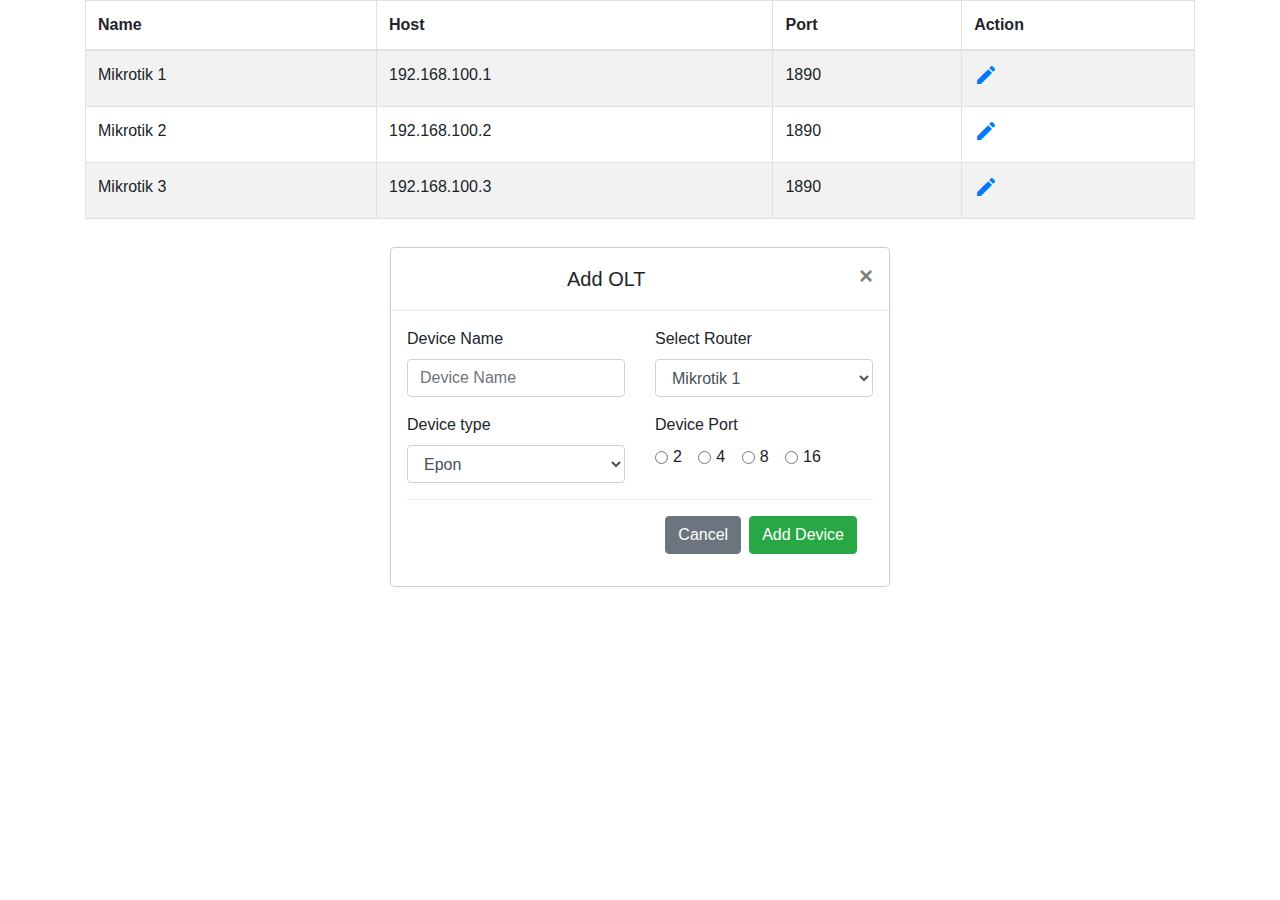
<file: flask-app/templates/rename.html>
<!DOCTYPE html>
<html>

<head>
    <title>Editable Table</title>
    <!-- Bootstrap CSS -->
    <link rel="stylesheet" href="https://maxcdn.bootstrapcdn.com/bootstrap/4.0.0/css/bootstrap.min.css">
    <link rel="stylesheet" href="https://fonts.googleapis.com/icon?family=Material+Icons">
</head>

<body>
    <div class="container">
        <table class="table table-hover table-striped table-bordered">
            <thead>
                <tr>
                    <th>Name</th>
                    <th>Host</th>
                    <th>Port</th>
                    <th>Action</th>
                </tr>
            </thead>
            <tbody>
                <tr>
                    <td>Mikrotik 1</td>
                    <td>192.168.100.1</td>
                    <td>1890</td>
                    <td>
                        <a href="#editModal" class="edit-btn" data-toggle="modal"><i class="material-icons"
                                data-toggle="#editModal" title="Edit">&#xE254;</i></a>



                    </td>
                </tr>
                <tr>
                    <td>Mikrotik 2</td>
                    <td>192.168.100.2</td>
                    <td>1890</td>
                    <td>
                        <a href="#editModal" class="edit" data-toggle="modal"><i class="material-icons"
                                data-toggle="#editModal" title="Edit">&#xE254;</i></a>



                    </td>
                </tr>
                <tr>
                    <td>Mikrotik 3</td>
                    <td>192.168.100.3</td>
                    <td>1890</td>
                    <td>
                        <a href="#editModal" class="edit" data-toggle="modal"><i class="material-icons"
                                data-toggle="#editModal" title="Edit">&#xE254;</i></a>


                    </td>
                </tr>

            </tbody>
        </table>
    </div>

    <!-- Bootstrap Modal for Editing Data -->
    <!-- <div class="modal fade" id="editModal" tabindex="-1" role="dialog" aria-labelledby="editModalLabel"
        aria-hidden="true"> -->
        <div class="modal-dialog">
            <div class="modal-content">
                <div class="modal-header">
                    <h5 class="modal-title" style="padding-left: 160px">
                        Add OLT
                    </h5>
                    <button type="button" class="close" data-dismiss="modal" aria-label="Close">
                        <span aria-hidden="true">&times;</span>
                      </button>
                </div>
                <form action="/addSplitterNode" id="addNodeform" method="post">
                    <div class="modal-body">
                        <div class="row">
                            <div class="col-6">
                                <div class="mb-3">
                                    <label class="form-label">Device Name</label>
                                    <input type="text" class="form-control" name="name" id="value"
                                        placeholder="Device Name" autocomplete="off" />
                                    <div id="msg"></div>
                                </div>
                            </div>
                            <div class="col-6">
                                <div class="mb-3">
                                    <label class="form-label">Select Router</label>
                                    <!-- <input type="text" class="form-control"placeholder="OFC Core Colour" required > -->
                                    <select type="text" class="form-control" name="nodeColour">
                                        <option>Mikrotik 1</option>
                                        <option>Mikrotik 2</option>
                                        <option>Mikrotik 3</option>
                                        <option>Mikrotik 4</option>
                                    </select>
                                </div>
                            </div>

                            <div class="col-6">
                                <div class="mb-3">
                                    <label class="form-label">Device type</label>
                                    <!-- <input type="text" class="form-control"placeholder="OFC Core Colour" required > -->
                                    <select type="text" class="form-control" name="nodeColour">
                                        <option>Epon</option>
                                        <option>Gpon</option>
                                    </select>
                                </div>
                            </div>
    
                            <div class="col-6 mb-3">
                                <label class="form-label">Device Port</label>
                                <div class="btn-group-justified m-auto" role="grid" aria-label="First group">
                                    <div class="form-check form-check-inline">
                                        <input class="form-check-input" type="radio" id="inlineRadio2" value="2"
                                            name="nodeCore" />
                                        <label class="form-check-label" for="inlineRadio2">2</label>
                                    </div>
    
                                    <div class="form-check form-check-inline">
                                        <input class="form-check-input" type="radio" id="inlineRadio4" value="4"
                                            name="nodeCore" />
                                        <label class="form-check-label" for="inlineRadio4">4</label>
                                    </div>
    
                                    <div class="form-check form-check-inline">
                                        <input class="form-check-input" type="radio" id="inlineRadio8" value="8"
                                            name="nodeCore" />
                                        <label class="form-check-label" for="inlineRadio8">8</label>
                                    </div>
    
                                    <div class="form-check form-check-inline">
                                        <input class="form-check-input" type="radio" id="inlineRadio16" value="16"
                                            name="nodeCore" />
                                        <label class="form-check-label" for="inlineRadio16">16</label>
                                    </div>
                                </div>
                            </div>
                    </div>
                    <div class="modal-footer">
                        <button type="button" class="btn btn-secondary" data-bs-dismiss="modal">
                            Cancel
                        </button>
                        <button type="submit" class="btn btn-success">Add Device</button>
                    </div>
                </form>
            </div>
        </div>
    </div>

    <!-- Bootstrap JS -->
    <script src="https://code.jquery.com/jquery-3.6.0.min.js"></script>
    <script src="https://maxcdn.bootstrapcdn.com/bootstrap/4.0.0/js/bootstrap.min.js"></script>

    <script>
        $(document).ready(function () {
            // Store the table cell values in variables when the edit button is clicked
            $('.edit-btn').click(function () {
                var name = $(this).closest('tr').find('td:eq(0)').text();
                var host = $(this).closest('tr').find('td:eq(1)').text();
                var port = $(this).closest('tr').find('td:eq(2)').text();

                // Set the values in the form fields
                $('#name').val(name);
                $('#host').val(host);
                $('#port').val(port);

                // Close the modal
                $('#editModal').modal('hide');
            });
        });
    </script>
</body>

</html>
</file>
